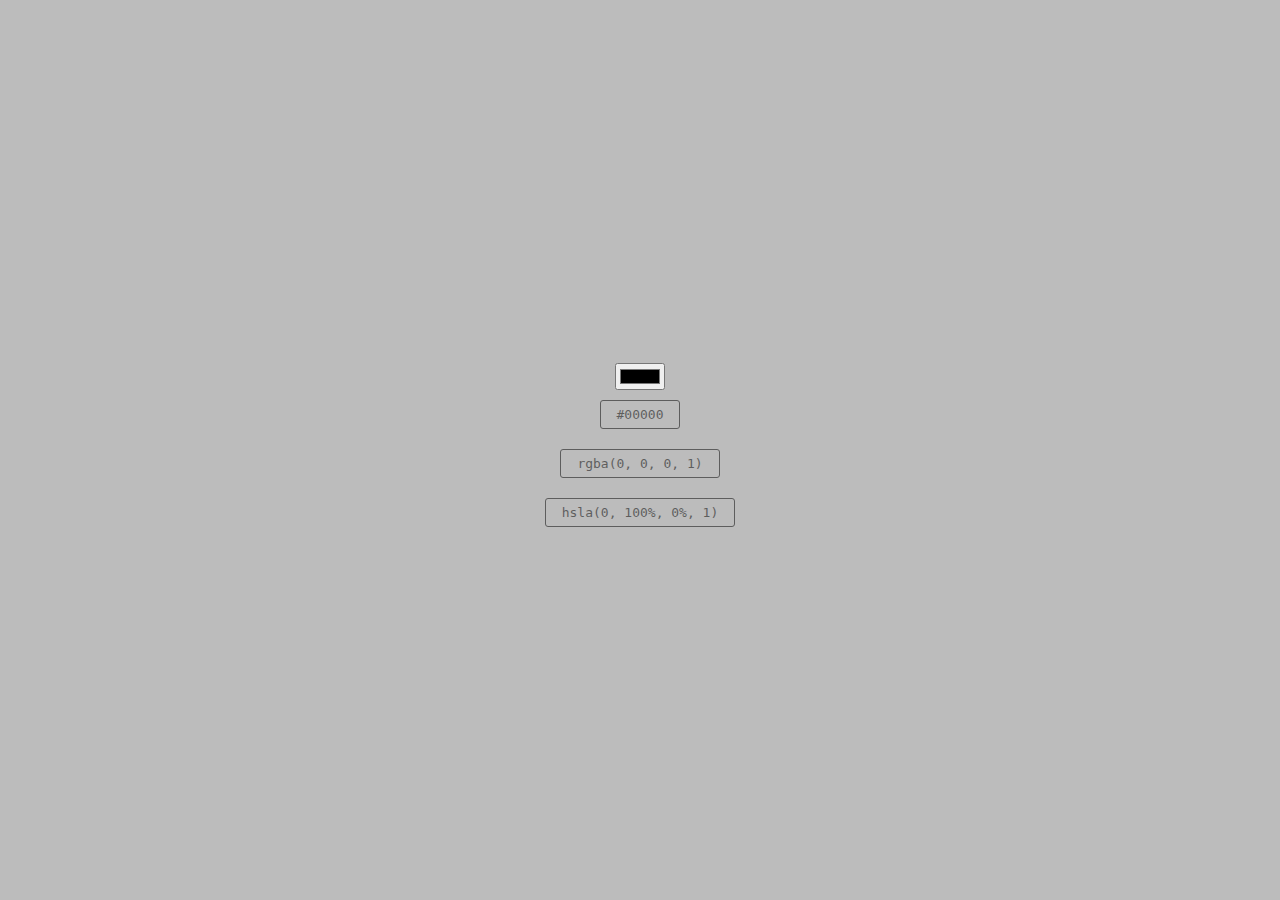
<file: color-codes.html>
<!DOCTYPE html>
<html lang="en" dir="ltr">
  <head>
    <meta charset="utf-8">
    <title>Color Codes Generator</title>
    <style media="screen">
      *, *::before, *::after {
        box-sizing: border-box;
      }

      html, body {
        margin: 0;
        background-color: #bcbcbc;
        font-family: sans-serif;
        overflow: hidden;
        height: 100vh;
        display: flex;
        justify-content: center;
        align-items: center;
      }

      .center-flex {
        margin: 10px;
        display: flex;
        flex-direction: column;
        justify-content: center;
        align-items: center;
        position: relative;
        z-index: 10;
      }

      code {
        border: 1px solid black;
        border-radius: 3px;
        padding: 6px 16px;
        margin: 10px 10px;
        cursor: pointer;
        opacity: 0.5;
      }

      code:hover {
        opacity: 1;
      }
    </style>
  </head>
  <body>

    <div class="center-flex">
      <input type="color" id="color" value="#000">
      <code id="hex">#00000</code>
      <code id="rgba">rgba(0, 0, 0, 1)</code>
      <code id="hsla">hsla(0, 100%, 0%, 1)</code>
    </div>

    <script src="js/nn.min.js"></script>
    <script>

    function setup () {
      nn.get('input').on('input', (e) => {
        nn.get('#hex').content(e.target.value)
        const c1 = nn.hex2rgb(e.target.value)
        nn.get('#rgba').content(`rgba(${c1.r}, ${c1.g}, ${c1.b}, 1)`)
        const c2 = nn.hex2hsl(e.target.value)
        nn.get('#hsla').content(`hsla(${c2.h}, ${c2.s}%, ${c2.l}%, 1)`)
      })

      nn.getAll('code').forEach(codeBlock => {
        codeBlock.on('click', () => {
          const code = `'${codeBlock.textContent}'`
          if (!navigator.clipboard) {
            console.error('Clipboard API not supported in this browser')
            return
          }
          navigator.clipboard.writeText(code)
            .then(() => window.alert('Code copied to clipboard'))
            .catch(err => console.error('Failed to copy code: ' + err))
        })
      })
    }

    nn.on('load', setup)

    </script>
  </body>
</html>
</file>
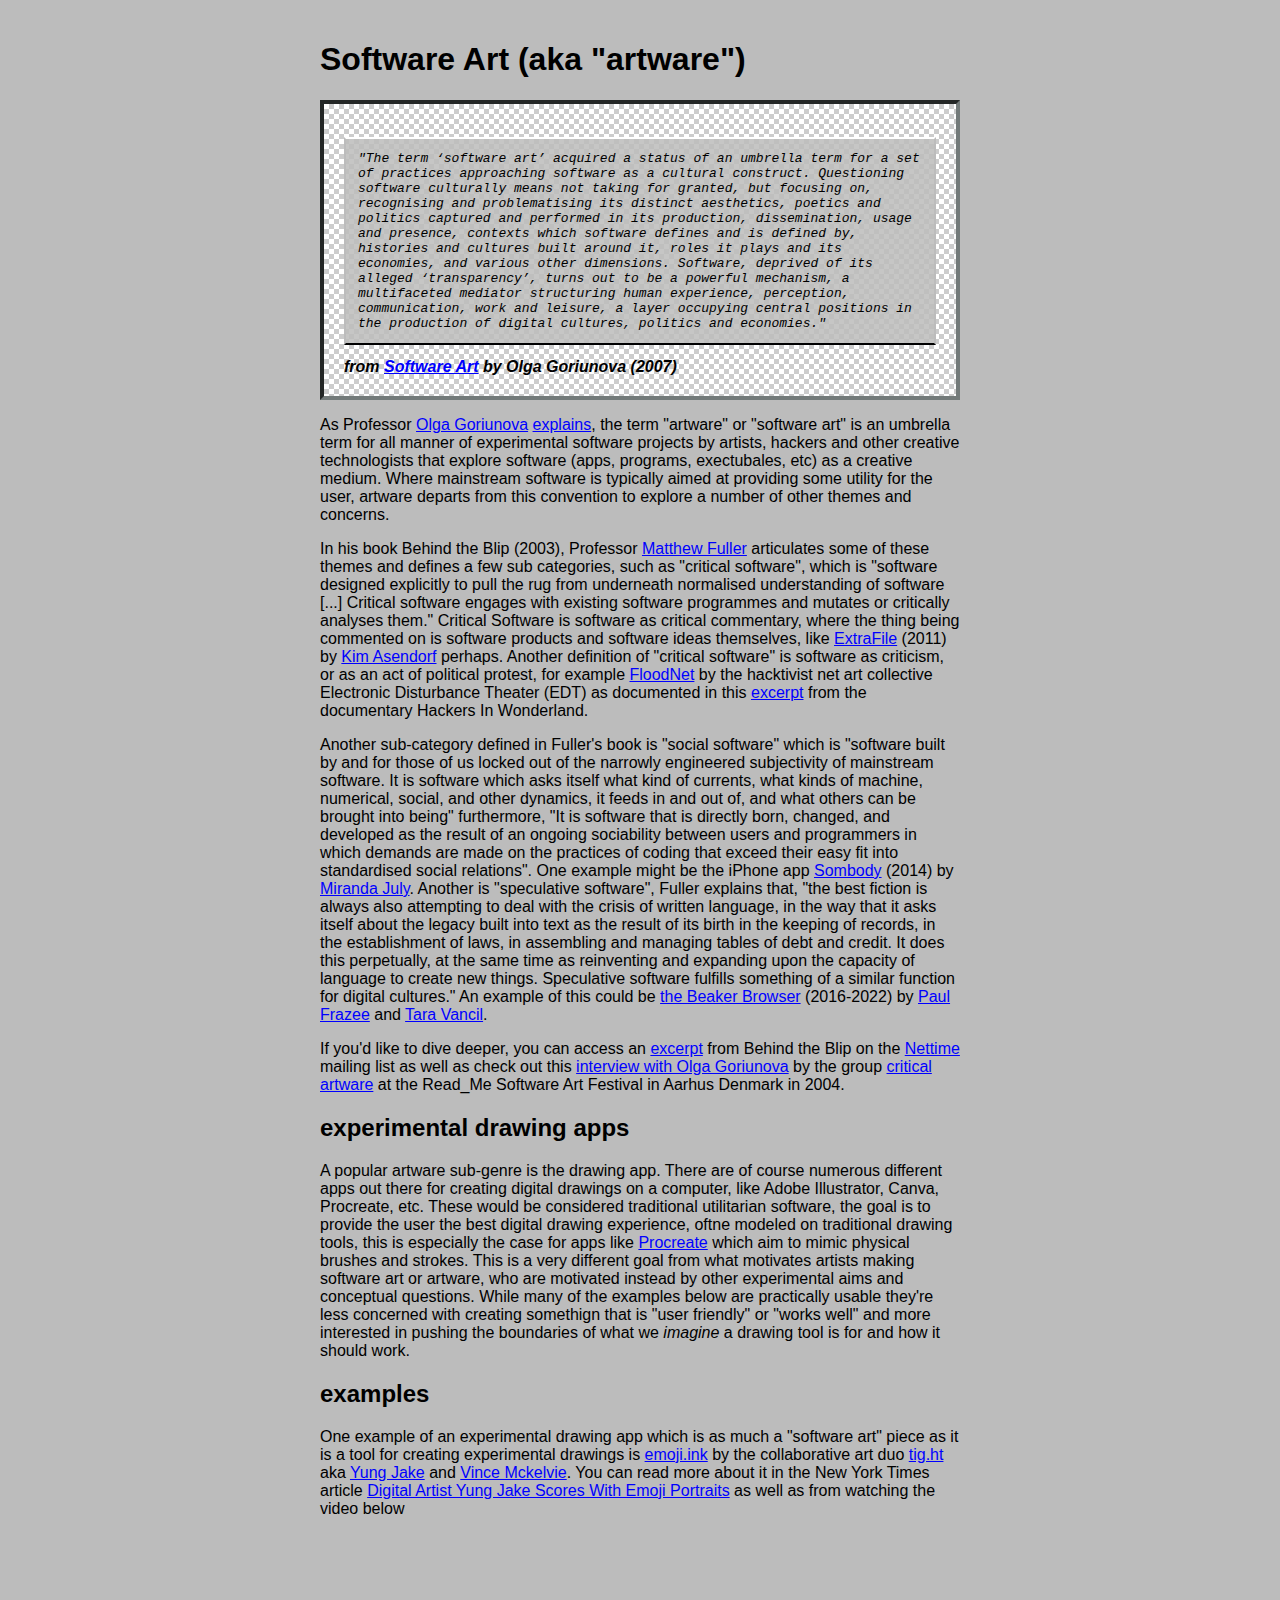
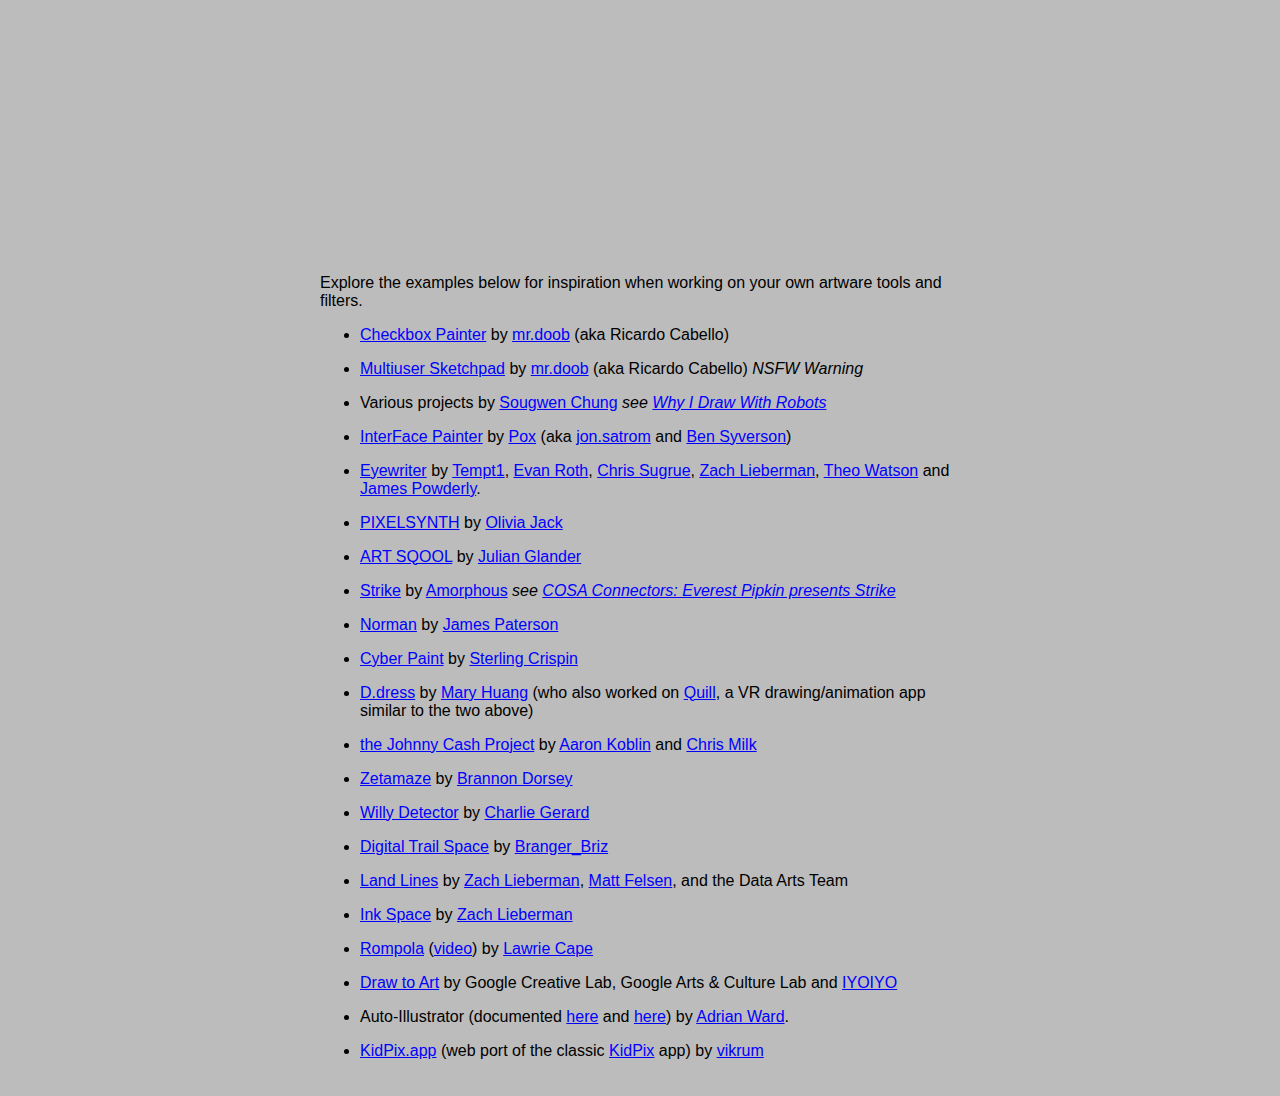
<file: software-art.html>
<!DOCTYPE html>
<html lang="en" dir="ltr">
  <head>
    <meta charset="utf-8">
    <title>Software Art</title>
    <style media="screen">
      *, *::before, *::after {
        box-sizing: border-box;
      }

      html, body {
        margin: 0;
        background-color: #bcbcbc;
        font-family: sans-serif;
      }

      .content {
        max-width: 680px;
        padding: 20px;
        margin: 0 auto;
      }

      blockquote {
        margin: 0;
        padding: 20px;
        border: 4px inset #747b7a;
        border-width: 4px;
        background-image:
          linear-gradient(45deg, #ccc 25%, transparent 25%),
          linear-gradient(45deg, transparent 75%, #ccc 75%),
          linear-gradient(45deg, transparent 75%, #ccc 75%),
          linear-gradient(45deg, #ccc 25%, #fff 25%);
        background-size:10px 10px;
        background-position:0 0, 0 0, -5px -5px, 5px 5px;
      }

      blockquote p {
        background: #bdbdbcdd;
        padding: 12px;
        border: 2px solid #bcbcbc;
        border-top: 2px solid white;
        border-bottom: 2px solid black;
        font-style: italic;
        font-family: monospace
      }

      blockquote cite {
        font-weight: bold;
      }

      a, a:visited {
        color: blue;
      }

    </style>
  </head>
  <body>

    <div class="content">
      <h1>Software Art (aka "artware")</h1>

      <blockquote cite="https://www.goodreads.com/book/show/23492802-magic-and-loss">
        <p>"The term ‘software art’ acquired a status of an umbrella term for a set of practices approaching software as a cultural construct. Questioning software culturally means not taking for granted, but focusing on, recognising and problematising its distinct aesthetics, poetics and politics captured and performed in its production, dissemination, usage and presence, contexts which software defines and is defined by, histories and cultures built around it, roles it plays and its economies, and various other dimensions. Software, deprived of its alleged ‘transparency’, turns out to be a powerful mechanism, a multifaceted mediator structuring human experience, perception, communication, work and leisure, a layer occupying central positions in the production of digital cultures, politics and economies."</p>
        <cite>
          from <a href="https://archive.bleu255.com/dah/_q_softwareart.html" target="_blank">Software Art</a> by Olga Goriunova (2007)
        </cite>
      </blockquote>

      <p>As Professor <a href="https://pure.royalholloway.ac.uk/portal/en/persons/olga-goriunova(e12f9d80-51cf-4351-ab3f-c966c0ee7bc3).html" target="_blank">Olga Goriunova</a> <a href="https://archive.bleu255.com/dah/_q_softwareart.html" target="_blank">explains</a>, the term "artware" or "software art" is an umbrella term for all manner of experimental software projects by artists, hackers and other creative technologists that explore software (apps, programs, exectubales, etc) as a creative medium. Where mainstream software is typically aimed at providing some utility for the user, artware departs from this convention to explore a number of other themes and concerns.</p>

      <p>In his book Behind the Blip (2003), Professor <a href="https://mitpress.mit.edu/contributors/matthew-fuller" target="_blank">Matthew Fuller</a> articulates some of these themes and defines a few sub categories, such as "critical software", which is "software designed explicitly to pull the rug from underneath normalised understanding of software [...] Critical software engages with existing software programmes and mutates or critically analyses them." Critical Software is software as critical commentary, where the thing being commented on is software products and software ideas themselves, like <a href="https://web.archive.org/web/20120628124112/http://extrafile.org/" target="_blank">ExtraFile</a> (2011) by <a href="http://kimasendorf.com/" target="_blank">Kim Asendorf</a> perhaps. Another definition of "critical software" is software as criticism, or as an act of political protest, for example <a href="https://anthology.rhizome.org/floodnet" target="_blank">FloodNet</a> by the hacktivist net art collective Electronic Disturbance Theater (EDT) as documented in this <a href="https://www.youtube.com/watch?v=6gouuuYyQE8" target="_blank">excerpt</a> from the documentary Hackers In Wonderland.</p>

      <p>Another sub-category defined in Fuller's book is "social software" which is "software built by and for those of us locked out of the narrowly engineered subjectivity of mainstream software. It is software which asks itself what kind of currents, what kinds of machine, numerical, social, and other dynamics, it feeds in and out of, and what others can be brought into being" furthermore, "It is software that is directly born, changed, and developed as the result of an ongoing sociability between users and programmers in which demands are made on the practices of coding that exceed their easy fit into standardised social relations". One example might be the iPhone app <a href="http://somebodyapp.com/" target="_blank">Sombody</a> (2014) by <a href="https://www.mirandajuly.com/" target="_blank">Miranda July</a>. Another is "speculative software", Fuller explains that, "the best fiction is always also attempting to deal with the crisis of written language, in the way that it asks itself about the legacy built into text as the result of its birth in the keeping of records, in the establishment of laws, in assembling and managing tables of debt and credit. It does this perpetually, at the same time as reinventing and expanding upon the capacity of language to create new things. Speculative software fulfills something of a similar function for digital cultures." An example of this could be <a href="https://web.archive.org/web/20220518191027/https://beakerbrowser.com/" target="_blank">the Beaker Browser</a> (2016-2022) by <a href="https://pfrazee.hashbase.io/" target="_blank">Paul Frazee</a> and <a href="https://www.youtube.com/watch?v=ynbxQGEjpN4" target="_blank">Tara Vancil</a>.</p>

      <p>If you'd like to dive deeper, you can access an <a href="https://www.nettime.org/Lists-Archives/nettime-l-0201/msg00025.html" target="_blank">excerpt</a> from Behind the Blip on the <a href="https://en.wikipedia.org/wiki/Nettime" target="_blank">Nettime</a> mailing list as well as check out this <a href="https://vimeo.com/22620263" target="_blank">interview with Olga Goriunova</a> by the group <a href="http://criticalartware.net/" target="_blank">critical artware</a> at the Read_Me Software Art Festival in Aarhus Denmark in 2004.</p>

      <h2>experimental drawing apps</h2>

      <p>
        A popular artware sub-genre is the drawing app. There are of course numerous different apps out there for creating digital drawings on a computer, like Adobe Illustrator, Canva, Procreate, etc. These would be considered traditional utilitarian software, the goal is to provide the user the best digital drawing experience, oftne modeled on traditional drawing tools, this is especially the case for apps like <a href="https://procreate.com/" target="_blank">Procreate</a> which aim to mimic physical brushes and strokes. This is a very different goal from what motivates artists making software art or artware, who are motivated instead by other experimental aims and conceptual questions. While many of the examples below are practically usable they're less concerned with creating somethign that is "user friendly" or "works well" and more interested in pushing the boundaries of what we <i>imagine</i> a drawing tool is for and how it should work.
      </p>

      <h2>examples</h2>

      <p>
        One example of an experimental drawing app which is as much a "software art" piece as it is a tool for creating experimental drawings is <a href="http://emoji.ink">emoji.ink</a> by the collaborative art duo <a href="http://tig.ht/" target="_blank">tig.ht</a> aka <a href="http://yungjake.com/" target="_blank">Yung Jake</a> and <a href="https://vincemckelvie.com/" target="_blank">Vince Mckelvie</a>. You can read more about it in the New York Times article <a href="https://www.nytimes.com/2017/07/26/style/emoji-portraits-yung-jake.html" target="_blank">Digital Artist Yung Jake Scores With Emoji Portraits</a> as well as from watching the video below
      </p>

      <iframe width="660" height="320" src="https://www.youtube.com/embed/TzcT0ra9NYw" frameborder="0" allow="accelerometer; autoplay; encrypted-media; gyroscope; picture-in-picture" allowfullscreen></iframe>

      <p>
        Explore the examples below for inspiration when working on your own artware tools and filters.
      </p>

      <ul>
        <li>
        <p><a href="https://mrdoob.com/lab/javascript/checkbox_painter/" target="_blank">Checkbox Painter</a> by <a href="https://mrdoob.com" target="_blank">mr.doob</a> (aka Ricardo Cabello)</p>
        </li>
        <li>
        <p><a href="https://multiuser-sketchpad-colors.glitch.me" target="_blank">Multiuser Sketchpad</a> by <a href="https://mrdoob.com" target="_blank">mr.doob</a> (aka Ricardo Cabello) <em>NSFW Warning</em></p>
        </li>
        <li>
        <p>Various projects by <a href="https://sougwen.com/" target="_blank">Sougwen Chung</a> <em>see <a href="https://www.ted.com/talks/sougwen_chung_why_i_draw_with_robots" target="_blank">Why I Draw With Robots</a></em></p>
        </li>
        <li>
        <p><a href="http://poxparty.com/InterFacePainter/index.html" target="_blank">InterFace Painter</a> by <a href="http://poxparty.com" target="_blank">Pox</a> (aka <a href="jonsatrom.com/">jon.satrom</a> and <a href="https://bensyverson.com/" target="_blank">Ben Syverson</a>)</p>
        </li>
        <li>
        <p><a href="http://eyewriter.org/" target="_blank">Eyewriter</a> by <a href="https://en.wikipedia.org/wiki/Tempt_One" target="_blank">Tempt1</a>, <a href="http://www.evan-roth.com/shows/" target="_blank">Evan Roth</a>, <a href="http://csugrue.com/" target="_blank">Chris Sugrue</a>, <a href="http://thesystemis.com/" target="_blank">Zach Lieberman</a>, <a href="https://theowatson.com/" target="_blank">Theo Watson</a> and <a href="https://en.wikipedia.org/wiki/James_Powderly" target="_blank">James Powderly</a>.</p>
        </li>
        <li>
        <p><a href="https://ojack.xyz/PIXELSYNTH/" target="_blank">PIXELSYNTH</a> by <a href="https://ojack.xyz/" target="_blank">Olivia Jack</a></p>
        </li>
        <li>
        <p><a href="http://glander.co/ART-SQOOL" target="_blank">ART SQOOL</a> by <a href="http://glander.co" target="_blank">Julian Glander</a></p>
        </li>
        <li>
        <p><a href="https://amorphous.itch.io/strike" target="_blank">Strike</a> by <a href="https://amorphic.space/" target="_blank">Amorphous</a> <em>see <a href="https://www.youtube.com/watch?v=IotoOMkC_Ic" target="_blank">COSA Connectors: Everest Pipkin presents Strike</a></em></p>
        </li>
        <li>
        <p><a href="https://www.creativeapplications.net/js/norman-webvr-tool-to-create-frame-by-frame-animations-in-3d/" target="_blank">Norman</a> by <a href="https://presstube.com/hello/" target="_blank">James Paterson</a></p>
        </li>
        <li>
        <p><a href="https://www.creativeapplications.net/membersonly/inside-the-artists-headset-sterling-crispins-cyber-paint/" target="_blank">Cyber Paint</a> by <a href="http://www.sterlingcrispin.com/" target="_blank">Sterling Crispin</a></p>
        </li>
        <li>
        <p><a href="https://mary-huang.com/projects/ddress/ddress.html" target="_blank">D.dress</a> by <a href="https://mary-huang.com/" target="_blank">Mary Huang</a> (who also worked on <a href="https://mary-huang.com/projects/quill/quill.html" target="_blank">Quill</a>, a VR drawing/animation app similar to the two above)</p>
        </li>
        <li>
        <p><a href="http://www.aaronkoblin.com/project/johnny-cash-project/" target="_blank">the Johnny Cash Project</a> by <a href="http://www.aaronkoblin.com/" target="_blank">Aaron Koblin</a> and <a href="http://milk.co/" target="_blank">Chris Milk</a></p>
        </li>
        <li>
        <p><a href="https://brannon.online/project/zetamaze" target="_blank">Zetamaze</a> by <a href="https://brannon.online/" target="_blank">Brannon Dorsey</a></p>
        </li>
        <li>
        <p><a href="https://charliegerard.dev/project/willy-detector" target="_blank">Willy Detector</a> by <a href="https://charliegerard.dev/" target="_blank">Charlie Gerard</a></p>
        </li>
        <li>
        <p><a href="https://vimeo.com/87485470" target="_blank">Digital Trail Space</a> by <a href="https://brangerbriz.com/" target="_blank">Branger_Briz</a></p>
        </li>
        <li>
        <p><a href="https://lines.chromeexperiments.com/" target="_blank">Land Lines</a> by <a href="http://thesystemis.com/" target="_blank">Zach Lieberman</a>, <a href="http://mattfelsen.com/" target="_blank">Matt Felsen</a>, and the Data Arts Team</p>
        </li>
        <li>
        <p><a href="https://youtu.be/cufd7XnG4A8" target="_blank">Ink Space</a> by <a href="http://thesystemis.com/" target="_blank">Zach Lieberman</a></p>
        </li>
        <li>
        <p><a href="http://rompola.com/" target="_blank">Rompola</a> (<a href="https://vimeo.com/74564795" target="_blank">video</a>) by <a href="https://lawriecape.co.uk/" target="_blank">Lawrie Cape</a></p>
        </li>
        <li>
        <p><a href="https://www.youtube.com/watch?v=Y1x52RMwM0Q" target="_blank">Draw to Art</a> by Google Creative Lab, Google Arts &amp; Culture Lab and <a href="https://iyoiyo.studio/" target="_blank">IYOIYO</a></p>
        </li>
        <li>
        <p>Auto-Illustrator (documented <a href="https://archive.transmediale.de/content/signwave-auto-illustrator" target="_blank">here</a> and <a href="https://artelectronicmedia.com/en/artwork/auto-illustrator/" target="_blank">here</a>) by <a href="https://en.wikipedia.org/wiki/Adrian_Ward_(artist)" target="_blank">Adrian Ward</a>.</p>
        </li>
        <li>
        <p><a href="https://kidpix.app/" target="_blank">KidPix.app</a> (web port of the classic <a href="https://en.wikipedia.org/wiki/Kid_Pix" target="_blank">KidPix</a> app) by <a href="https://twitter.com/vikrum5000" target="_blank">vikrum</a></p>
        </li>
      </ul>

    </div>
    <script src="js/nn.min.js"></script>
    <script>


    </script>
  </body>
</html>
</file>
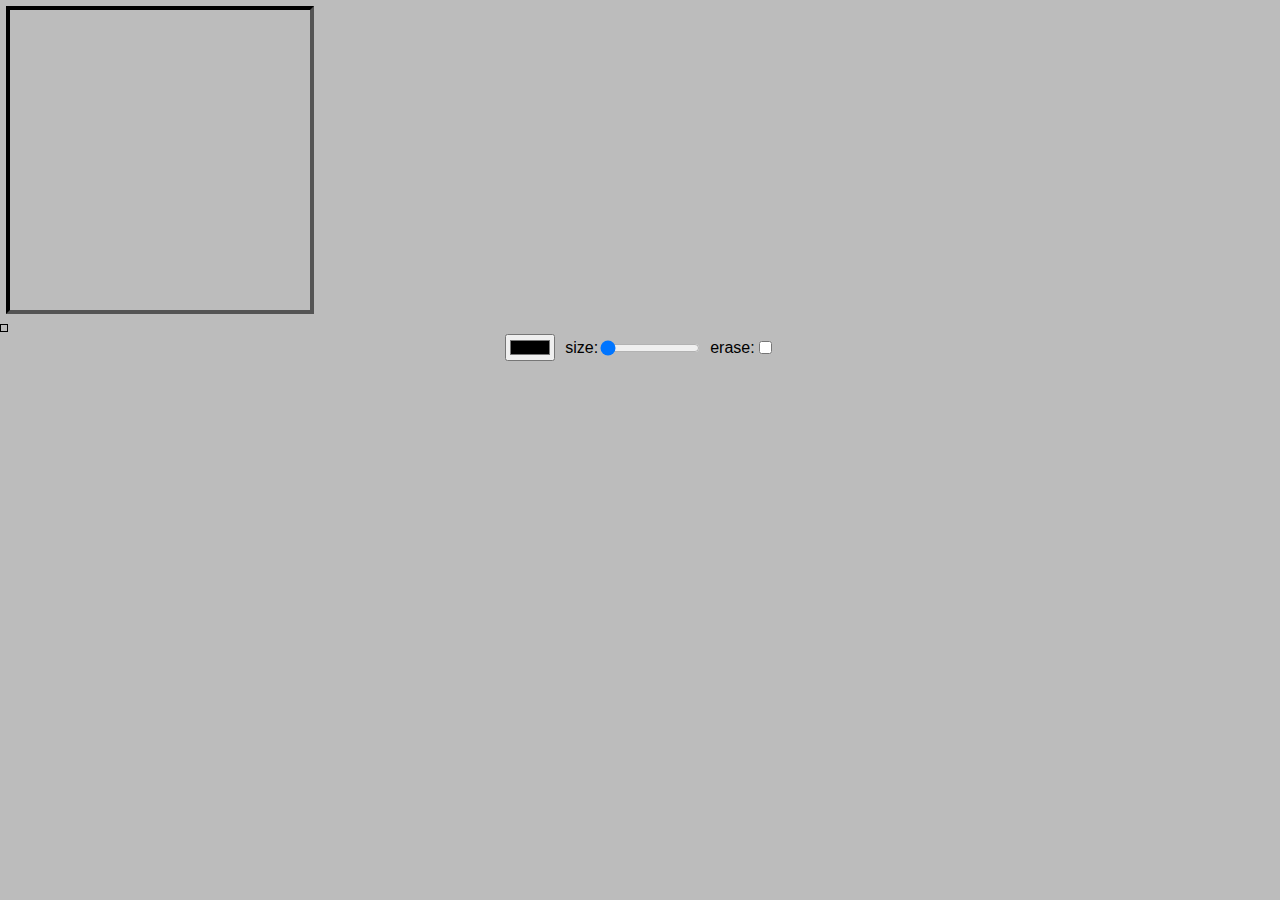
<file: tool-icon-maker.html>
<!DOCTYPE html>
<html lang="en" dir="ltr">
  <head>
    <meta charset="utf-8">
    <title>Tool Icon Creator</title>
    <style media="screen">
      *, *::before, *::after {
        box-sizing: border-box;
      }

      html, body {
        margin: 0;
        background-color: #bcbcbc;
        font-family: sans-serif;
        overflow: hidden;
      }

      .center-flex {
        margin: 10px;
        display: flex;
        justify-content: center;
        align-items: center;
        position: relative;
        z-index: 10;
      }

      #icon-canvas {
        outline: 4px inset black;
        margin: 10px;
      }

      #size {
        width: 100px;
        margin-right: 10px;
      }

      #custom-cursor {
        width: 8px;
        height: 8px;
        border: 1px solid black;
        position: absolute;
        z-index: 2;
      }
    </style>
  </head>
  <body>

    <canvas id="icon-canvas" width="300" height="300"></canvas>
    <div id="custom-cursor"></div>

    <div class="center-flex">
      <input type="color" id="color" value="#000">
      <span style="margin-left: 10px;">size:</span> <input type="range" min="8" max="64" step="8" id="size">
      erase: <input type="checkbox" id="erase">
    </div>

    <script src="js/nn.min.js"></script>
    <script>

      const ictx = nn.get('#icon-canvas').getContext('2d')
      let ictxMouseDown = false
      let color = '#000'
      let size = 8
      let erase = false

      function setToolIcon (base64) {
        const img = new Image()
        img.onload = function () {
          const canvas = nn.get('#icon-canvas')
          ictx.imageSmoothingEnabled = false
          ictx.clearRect(0, 0, canvas.width, canvas.height)
          ictx.drawImage(img, 0, 0, canvas.width, canvas.height)
        }
        img.src = base64
      }

      function mouseMove (e) {
        const x = Math.floor((e.x - nn.get('#icon-canvas').x) / size) * size
        const y = Math.floor((e.y - nn.get('#icon-canvas').y) / size) * size
        const cx = nn.get('#icon-canvas').left
        const cy = nn.get('#icon-canvas').top
        const cw = nn.get('#icon-canvas').width
        const ch = nn.get('#icon-canvas').height
        nn.get('#custom-cursor').css({
          left: nn.clamp(cx + x, cx, cx + cw),
          top: nn.clamp(cy + y, cy, cy + ch),
          width: size,
          height: size
        })

        if (!ictxMouseDown) return

        if (erase) ictx.clearRect(x, y, size, size)
        else ictx.fillRect(x, y, size, size)
        // send icon to main window
        const base64 = nn.get('#icon-canvas').toDataURL('image/png')
        window.opener.postMessage({ type: 'new-icon', data: base64 }, '*')
      }

      function handleMessage (e) {
        const d = e.data
        if (d.type === 'init') setToolIcon(d.data)
        console.log('Got message in popup:', d)
        // setToolIcon('images/pencil-icon2.png')
      }

      // ------------------------------ EVENTS ---------------------------------
      nn.get('#icon-canvas').on('mousemove', (e) => mouseMove(e))

      nn.get('#color').on('change', (e) => { color = e.target.value })

      nn.get('#size').on('change', (e) => { size = Number(e.target.value); console.log(size) })

      nn.get('#erase').on('change', (e) => { erase = e.target.checked })

      nn.on('mousedown', (e) => {
        ictx.fillStyle = color
        ictxMouseDown = true
        mouseMove(e)
      })

      nn.on('mouseup', () => { ictxMouseDown = false })

      nn.on('message', e => handleMessage(e))

      nn.on('load', () => {
        nn.get('#color').value = color
        nn.get('#size').value = size
        nn.get('#erase').checked = erase
        window.opener.postMessage({ type: 'ready' }, '*')
        nn.get('#custom-cursor').css({
          left: nn.get('#icon-canvas').left,
          top: nn.get('#icon-canvas').top
        })
      })

    </script>
  </body>
</html>
</file>
